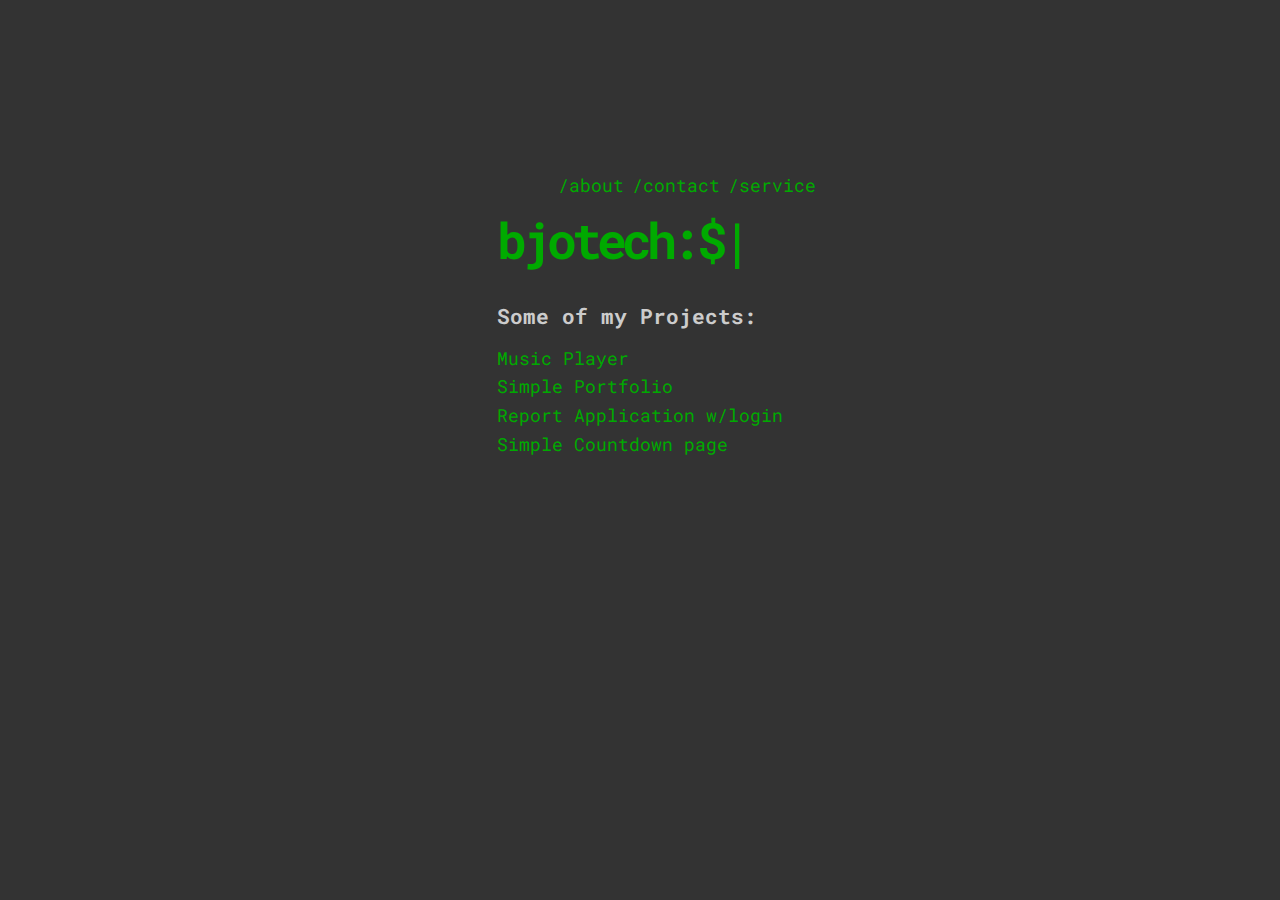
<file: www/index.html>
<!DOCTYPE html>
<html lang="en">
  <head>
    <meta charset="UTF-8" />
    <meta http-equiv="X-UA-Compatible" content="IE=edge" />
    <meta name="viewport" content="width=device-width, initial-scale=1.0" />
    <link rel="stylesheet" href="css/style.css" />
    <title>Welcome</title>
  </head>
  <body>
    <div class="container">
      <nav>
        <ul>
          <li id="about">/about</li>
          <li id="contact">/contact</li>
          <li id="service">/service</li>
        </ul>
      </nav>

      <main>
        <h1>bjotech:$<span class="cursor">|</span></h1>
        <h3>Some of my Projects:</h3>
        <ul>
          <li>
            <a href="./project/musicplayer/index.html" target="_blank"
              >Music Player</a
            >
          </li>
          <li>
            <a href="./project/SimplePortfolio/index.html" target="_blank"
              >Simple Portfolio</a
            >
          </li>
          <li>
            <a
              href="./project/avvikRapport_app/login/index.html"
              target="_blank"
              >Report Application w/login</a
            >
          </li>
          <li>
            <a href="./project/CD/index.html" target="_blank"
              >Simple Countdown page</a
            >
          </li>
        </ul>
      </main>
    </div>

    <div class="hidden">
      <div id="about-content">
        <h2>about-me:$<span class="cursor">|</span></h2>
        <p>Name: Bjarte</p>
        <p>Current Occupation: SysAdmin</p>
        <p>
          I have 8 years of work experience within IT. I'm self taught within
          webdevloping and would rank my knowledge as Intermediate, language
          I've been studying are; html, css, sass, JS and ReactJS.
        </p>
      </div>

      <div id="contact-content">
        <h2>contact-me:$<span class="cursor">|</span></h2>
        <p>You can contact me at the email below</p>
        <ul>
          <li>
            Email: <a href="mailto:bjohnstad@gmail.com">bjohnstad@gmail.com</a>
          </li>
        </ul>
      </div>
      <div id="service-content">
        <h2>service:$<span class="cursor">|</span></h2>
        <p>I'm currently offering IT Service</p>
        <p>Some of the fields I can assist in:</p>
        <ul>
          <div class="personal-computer">
            <li>Personal Computer Support, hardware and software</li>
          </div>
          <li>Network Support and Installation of Equipment</li>
          <li>Simple webpage developing</li>
        </ul>
        <p>
          Please contact me on email if you are intrested in my service:
          <a href="mailto:bjohnstad@gmail.com">bjohnstad@gmail.com</a>
        </p>
      </div>
    </div>

    <script src="js/winbox.bundle.js"></script>
    <script src="js/main.js"></script>
  </body>
</html>
</file>
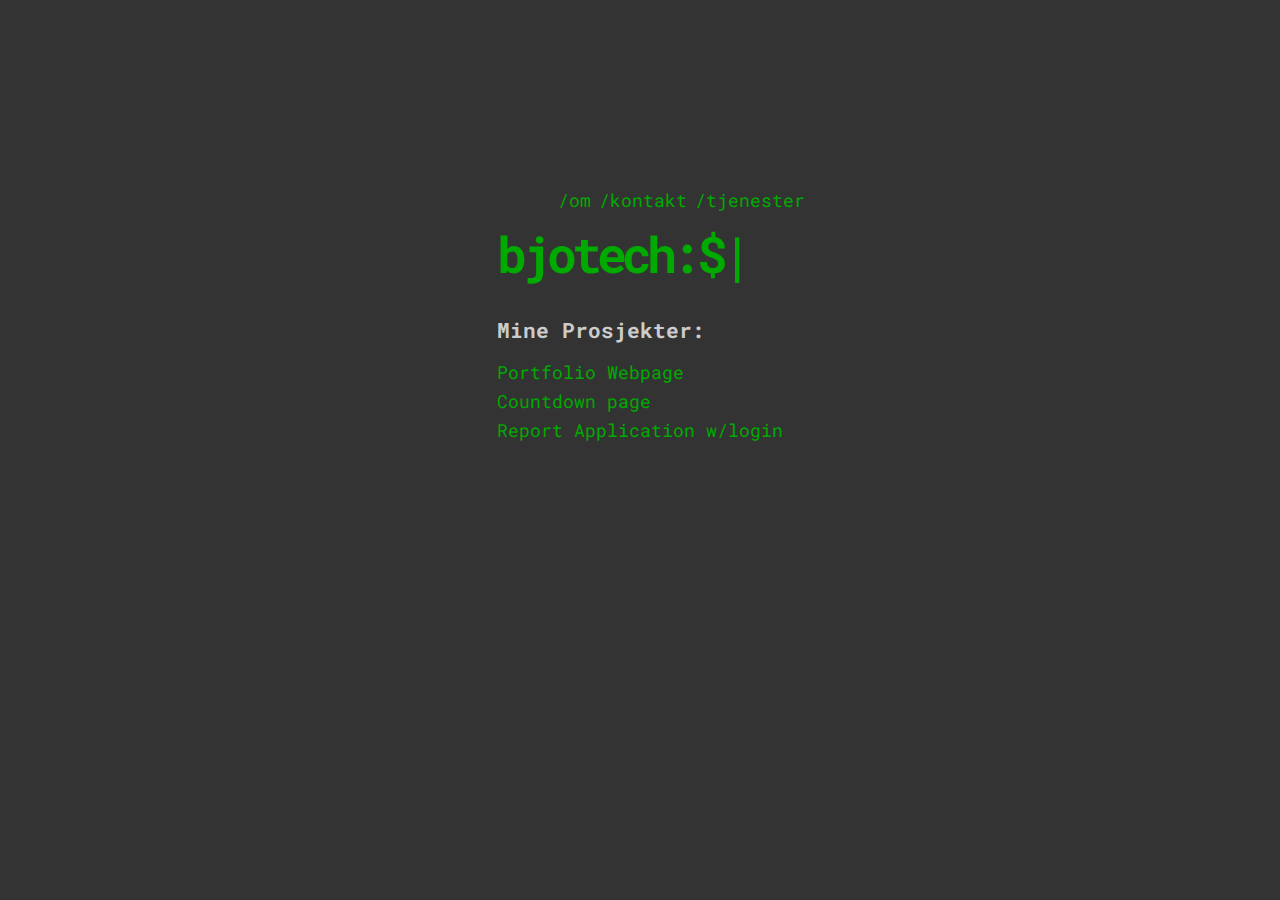
<file: www/no/index.html>
<!DOCTYPE html>
<html lang="en">
  <head>
    <meta charset="UTF-8" />
    <meta http-equiv="X-UA-Compatible" content="IE=edge" />
    <meta name="viewport" content="width=device-width, initial-scale=1.0" />
    <link rel="stylesheet" href="../css/style.css" />
    <title>bjotech</title>
  </head>
  <body>
    <div class="container">
      <nav>
        <ul>
          <li id="about">/om</li>
          <li id="contact">/kontakt</li>
          <li id="service">/tjenester</li>
          
        </ul>
      </nav>

      <main>
        <h1>bjotech:$<span class="cursor">|</span></h1>
        <h3>Mine Prosjekter:</h3>
        <ul>
          <li>
            <a
              href="../project/SimplePortfolio/index.html"
              target="_blank"
              >Portfolio Webpage</a
            >
          </li>
          <li>
            <a href="../project/CD/index.html" target="_blank"
              >Countdown page</a
            >
          </li>
          <li>
            <a
              href="../project/avvikRapport_app/login/index.html"
              target="_blank"
              >Report Application w/login</a
            >
          </li>
        </ul>
      </main>
    </div>

    <div class="hidden">
      <div id="about-content">
        <h2>om-meg:$<span class="cursor">|</span></h2>
        <p>
           Navn: Bjarte
        </p>
        <p>
            Nåværende stilling: System Administrator
        </p>
        <p>Arbeidserfaring:</p>
        <ul>
          <li>8 år med IT</li>
          <li>5 år med Elektronikk Salg(Privatmarked)</li>
        </ul>
        <p>I løpet av mine 8 år innen IT har jeg jobbet med Servicedesk, IT-Konsulent, IT-Drift og nå som System Administrator.</p>
        <p>Jeg er selvlært innen web-utvikling, kode-språk som jeg har jobbet med; html, css, JS og ReactJS.</p>
      </div>

      <div id="contact-content">
        <h2>kontakt-meg:$<span class="cursor">|</span></h2>
        <p>Skulle du ønske å komme i kontakt med meg, kan du nå meg på følgende:</p>
        <ul>
            <li>Epost: <a href="mailto:bjohnstad@gmail.com">bjohnstad@gmail.com</a></li>
        </ul>
      </div>
      <div id="service-content">
        <h2>tjenester:$<span class="cursor">|</span></h2>
        <p>Jeg tilbyr for øyeblikket private tjenester innen IT.</p>
        <p>Noen av feltene jeg kan assistere i:</p>
        <ul>
          <div class="personal-computer">
            <li>PC-support, hardware og software. MacOs og Windows.</li>
          </div>
            <li>Nettverk assistanse og installasjon av nettverkutstyr.</li>
            <li>Enkel web-utvikling/prosjekter.</li>
        </ul>
        <p>Om det skulle være av interesse, kan du kontakte meg på: <a href="mailto:bjohnstad@gmail.com">bjohnstad@gmail.com</a></p>
      </div>
    </div>

    <script src="../js/winbox.bundle.js"></script>
    <script src="../js/main.js"></script>
  </body>
</html>
</file>
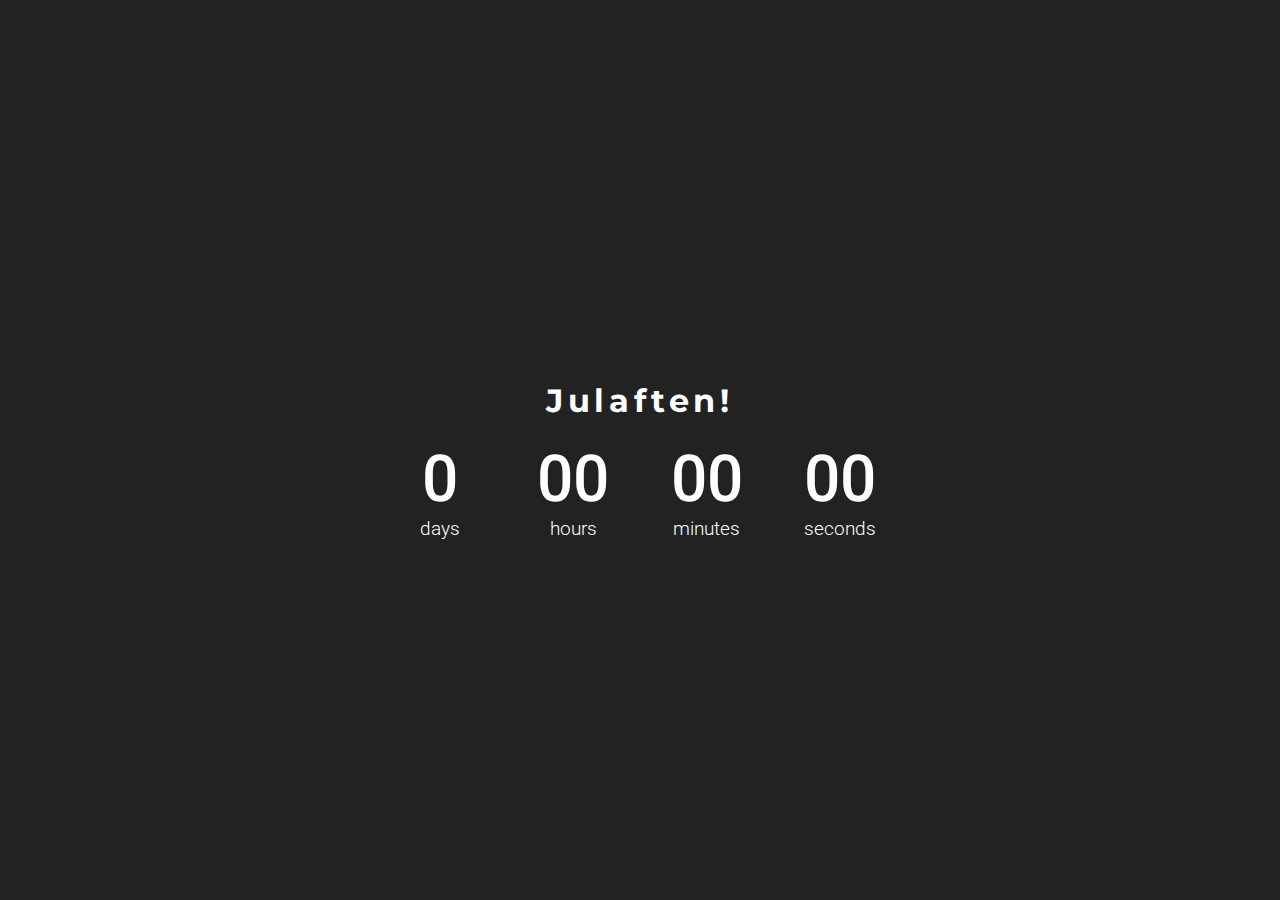
<file: www/project/CD/index.html>
<!DOCTYPE html>
<html lang="en">
  <head>
    <meta charset="UTF-8" />
    <meta name="viewport" content="width=device-width, initial-scale=1.0" />
    <link
      href="https://fonts.googleapis.com/css2?family=Roboto:wght@300;500&display=swap"
      rel="stylesheet"
    />
    <link rel="stylesheet" href="./style.css" />
    <title>Simple Countdown</title>
  </head>
  <body>
    <div class="title">
      <h1>Julaften!</h1>
    </div>
    <div class="container">
      <div class="countdown">
        <div class="box">
          <div class="time" id="days">0</div>
          <span class="label">days</span>
        </div>
        <div class="box">
          <div class="time" id="hours">00</div>
          <span class="label">hours</span>
        </div>
        <div class="box">
          <div class="time" id="minutes">00</div>
          <span class="label">minutes</span>
        </div>
        <div class="box">
          <div class="time" id="seconds">00</div>
          <span class="label">seconds</span>
        </div>
      </div>
    </div>
    <script src="./script.js"></script>
  </body>
</html>
</file>
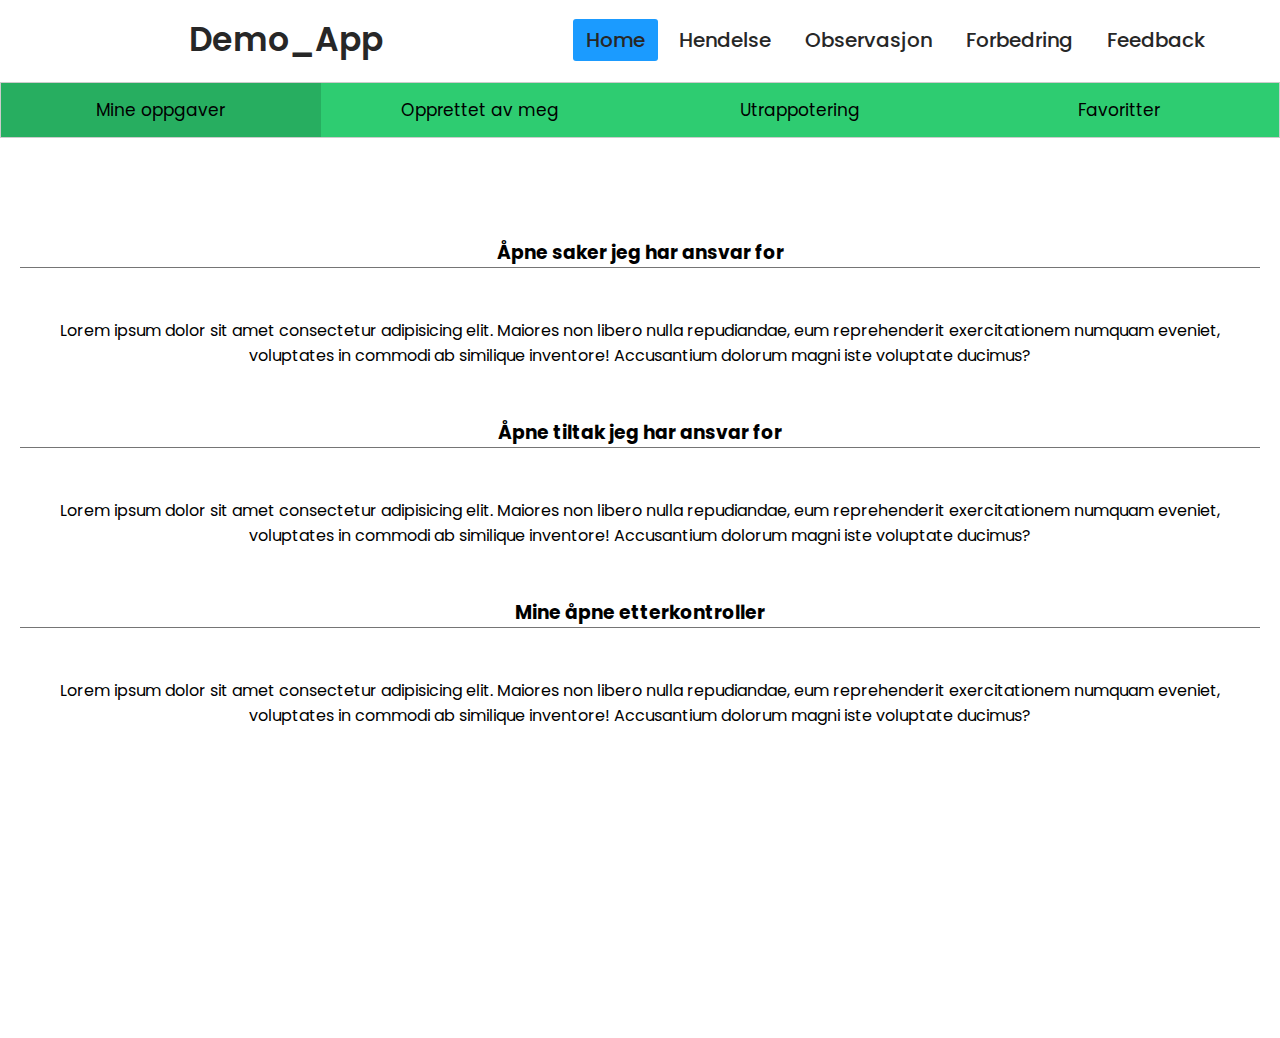
<file: www/project/avvikRapport_app/home/home.html>
<!DOCTYPE html>
<html lang="en">
  <head>
    <meta charset="UTF-8" />
    <meta name="viewport" content="width=device-width, initial-scale=1.0" />
    <title>Document</title>
    <link rel="stylesheet" href="css/style.css" />
  </head>
  <body>
    <header>
      <nav>
        <input type="checkbox" id="check" />
        <label for="check" class="checkbtn">
          <i class="fas fa-bars"></i>
        </label>
        <label class="logo">Demo_App</label>
        <ul>
          <li><a class="active" href="home.html">Home</a></li>
          <li><a href="../Hendelse/hendelse.html">Hendelse</a></li>
          <li><a href="../observasjon/observasjon.html">Observasjon</a></li>
          <li><a href="../forbedring/forbedring.html">Forbedring</a></li>
          <li><a href="../tilbakemelding/tilbakemelding.html">Feedback</a></li>
        </ul>
      </nav>
    </header>
    <div class="tab">
      <button
        class="tablinks"
        onclick="openCity(event, 'Oppgaver')"
        id="defaultOpen"
      >
        Mine oppgaver
      </button>
      <button class="tablinks" onclick="openCity(event, 'Opprettet')">
        Opprettet av meg
      </button>
      <button class="tablinks" onclick="openCity(event, 'Utrappotering')">
        Utrappotering
      </button>
      <button class="tablinks" onclick="openCity(event, 'Favoritter')">
        Favoritter
      </button>
    </div>

    <div id="Oppgaver" class="tabcontent">
      <h3>Åpne saker jeg har ansvar for</h3>
      <span class="underline"></span>
      <p class="undercontent">
        Lorem ipsum dolor sit amet consectetur adipisicing elit. Maiores non
        libero nulla repudiandae, eum reprehenderit exercitationem numquam
        eveniet, voluptates in commodi ab similique inventore! Accusantium
        dolorum magni iste voluptate ducimus?
      </p>

      <h3>Åpne tiltak jeg har ansvar for</h3>
      <span class="underline"></span>
      <p class="undercontent">
        Lorem ipsum dolor sit amet consectetur adipisicing elit. Maiores non
        libero nulla repudiandae, eum reprehenderit exercitationem numquam
        eveniet, voluptates in commodi ab similique inventore! Accusantium
        dolorum magni iste voluptate ducimus?
      </p>
      <h3>Mine åpne etterkontroller</h3>
      <span class="underline"></span>
      <p class="undercontent">
        Lorem ipsum dolor sit amet consectetur adipisicing elit. Maiores non
        libero nulla repudiandae, eum reprehenderit exercitationem numquam
        eveniet, voluptates in commodi ab similique inventore! Accusantium
        dolorum magni iste voluptate ducimus?
      </p>
    </div>

    <div id="Opprettet" class="tabcontent">
      <h3>Saker jeg har meldt inn</h3>
      <span class="underline"></span>
      <p class="undercontent">
        Lorem ipsum dolor sit amet consectetur adipisicing elit. Maiores non
        libero nulla repudiandae, eum reprehenderit exercitationem numquam
        eveniet, voluptates in commodi ab similique inventore! Accusantium
        dolorum magni iste voluptate ducimus?
      </p>

      <h3>Tiltak jeg har opprettet</h3>
      <span class="underline"></span>
      <p class="undercontent">
        Lorem ipsum dolor sit amet consectetur adipisicing elit. Maiores non
        libero nulla repudiandae, eum reprehenderit exercitationem numquam
        eveniet, voluptates in commodi ab similique inventore! Accusantium
        dolorum magni iste voluptate ducimus?
      </p>
      <h3>Etterkontroller jeg har opprettet</h3>
      <span class="underline"></span>
      <p class="undercontent">
        Lorem ipsum dolor sit amet consectetur adipisicing elit. Maiores non
        libero nulla repudiandae, eum reprehenderit exercitationem numquam
        eveniet, voluptates in commodi ab similique inventore! Accusantium
        dolorum magni iste voluptate ducimus?
      </p>
    </div>

    <div id="Utrappotering" class="tabcontent">
      <h3>Utrappotering</h3>
      <span class="underline"></span>
      <p class="undercontent">
        Lorem ipsum dolor sit amet consectetur adipisicing elit. Vitae obcaecati
        iusto esse sunt ex beatae incidunt illo officia harum unde quo doloribus
        saepe culpa aliquid eligendi mollitia qui dolorum velit, fugiat sit
        laboriosam labore! Quos optio cumque maiores repellendus modi.
      </p>
    </div>
    <div id="Favoritter" class="tabcontent">
      <h3>Favoritter</h3>
      <span class="underline"></span>
      <p class="undercontent">
        Lorem, ipsum dolor sit amet consectetur adipisicing elit. Minima, quasi
        dignissimos. Tempore provident cum architecto quaerat distinctio vero ut
        non, voluptates ullam excepturi repellat! Aliquid illum optio temporibus
        molestiae enim sit. Pariatur impedit velit eligendi esse ipsa magni
        aperiam dicta?
      </p>
    </div>
  </body>
  <script src="js/main.js"></script>
</html>
</file>
<file: www/css/style.css>
@import url('https://fonts.googleapis.com/css2?family=Roboto+Mono:wght@300;400;700&display=swap');

* {
    box-sizing: border-box;
    padding: 0;
    margin: 0;
  }
  
  :root {
    --text-color: #00aa00;
  }
  
  body {
    font-family: 'Roboto Mono', sans-serif;
    background-color: #333;
    color: #ccc;
    font-size: 18px;
    line-height: 1.6;
  }
  
  h1 {
    color: var(--text-color);
    font-size: 50px;
    letter-spacing: -5px;
    margin-bottom: 20px;
  }
  
  h2 {
    color: var(--text-color);
  }
  
  h3 {
    margin-bottom: 10px;
  }
  
  ul {
    list-style-type: none;
  }
  
  a {
    color: var(--text-color);
    text-decoration: none;
  }
  
  p {
    margin: 20px 0;
  }

  nav {
      width: 30%;
  }

  nav ul {
      display: flex;
      justify-content: space-around;
      align-items: center;
  }

  nav ul li {
      color: var(--text-color);
      cursor: pointer;
      padding-left: 0.5rem;
  }

  .container {
    max-width: 600px;
    margin: auto;
    height: 70vh;
    display: flex;
    flex-direction: column;
    justify-content: center;
    align-items: center;
  }

  .wb-body {
      background: #111;
      padding: 20px;
  }

  .hidden {
      display: none;
  }

  .cursor {
      font-weight: 700;
      animation: 1s blink step-end infinite;
  }

  @keyframes blink {
      from, to {
          color: transparent;
      }

      50% {
          color: var(--text-color);
      }
  }
</file>
<file: www/project/CD/style.css>
@import url("https://fonts.googleapis.com/css2?family=Montserrat:wght@300;400;700&display=swap");

* {
  box-sizing: border-box;
}

body {
  color: #fefefe;
  background-color: #222;
  margin: 0;
  min-height: 100vh;
  justify-content: center;
  align-items: center;
  font-family: "Roboto", sans-serif;
}

h1 {
  font-family: "Montserrat", sans-serif;
  letter-spacing: 0.3rem;
}

.title {
  padding-top: 40vh;
  justify-content: center;
  text-align: center;
}
.container {
  display: flex;
  justify-content: center;
  align-items: center;
}
.countdown {
  width: 500px;
  display: flex;
  justify-content: space-between;
}

.box {
  text-align: center;
  min-width: 100px;
}

.time {
  font-size: 4rem;
  font-weight: 500;
}

.label {
  font-size: 1.2rem;
  font-weight: 300;
}
</file>
<file: www/project/avvikRapport_app/home/css/style.css>
@import url("https://fonts.googleapis.com/css2?family=Poppins&display=swap");

* {
  padding: 0;
  margin: 0;
  box-sizing: border-box;
  font-family: "Poppins", sans-serif;
  list-style: none;
  text-decoration: none;
}

body {
  height: 100vh;
  width: 100%;
  text-align: center;
}

label.logo {
  color: #272727;
  font-size: 33px;
  line-height: 80px;
  padding: 0 140px;
  font-weight: 600;
  font-family: "Poppins", sans-serif;
}
nav ul {
  float: right;
  margin-right: 60px;
}
nav ul li {
  display: inline-block;
  line-height: 80px;
  margin: 0 2px;
}
nav ul li a {
  color: #272727;
  font-weight: 500;
  font-size: 20px;
  padding: 7px 13px;
  border-radius: 3px;
  /* text-transform: uppercase; */
  font-family: "Poppins", sans-serif;
}

nav ul .search-icon {
  height: 40px;
  width: 240px;
  display: flex;
  background: #272727;
  border-radius: 5px;
}

nav ul .search-icon input {
  height: 100%;
  width: 200px;
  border: none;
  outline: none;
  padding: 0 10px;
  color: #000;
  font-size: 16px;
  border-radius: 5px 0 0 5px;
}

nav ul .search-icon .icon {
  height: 100%;
  width: 40px;
  line-height: 40px;
  text-align: center;
  border: 1px solid #cccccc;
  border-radius: 0 5px 5px 0;
}

nav ul .search-icon .icon:hover {
  background: #e6e6e6;
}
nav ul .search-icon .icon span {
  color: #222222;
  font-size: 18px;
}

a.active,
a:hover {
  background: #1b9bff;
  transition: 0.5s;
}
.checkbtn {
  font-size: 30px;
  color: white;
  float: right;
  line-height: 80px;
  margin-right: 40px;
  cursor: pointer;
  display: none;
}
#check {
  display: none;
}

.container {
  position: relative;
  width: 100%;
  height: 100%;
  display: flex;
  justify-content: center;
  align-items: center;
  padding: 20px 100px;
}

.container:after {
  content: "";
  position: absolute;
  width: 100%;
  height: 100%;
  left: 0;
  top: 0;
  background: url("../img/undraw_prioritise_tgdh.png") no-repeat center;
  background-size: cover;
  filter: blur(50px);
  z-index: -1;
}
.contact-box {
  height: 100%;
  max-width: 850px;
  display: grid;
  grid-template-columns: repeat(2, 1fr);
  justify-content: center;
  align-items: center;
  text-align: center;
  background-color: #fff;
  box-shadow: 0px 0px 19px 5px rgba(0, 0, 0, 0.19);
}

.left {
  background: url("../img/undraw_prioritise_tgdh.png") no-repeat center;
  background-size: contain;
  height: 100%;
}

.right {
  padding: 25px 40px;
}

h2 {
  position: relative;
  padding: 0 0 10px;
  margin-bottom: 10px;
}

h2:after {
  content: "";
  position: absolute;
  left: 50%;
  bottom: 0;
  transform: translateX(-50%);
  height: 4px;
  width: 50px;
  border-radius: 2px;
  background-color: #2ecc71;
}

.field {
  width: 100%;
  border: 2px solid rgba(0, 0, 0, 0);
  outline: none;
  background-color: rgba(230, 230, 230, 0.6);
  padding: 0.5rem 1rem;
  font-size: 1.1rem;
  margin-bottom: 22px;
  transition: 0.3s;
}

.container .contact-box .right .field .custom-select select {
  position: relative;
  width: 100%;
  height: 37px;
}

.container .contact-box .right .field .custom-select select::before {
  content: "";
  position: absolute;
  top: 12px;
  right: 10px;
  border: 8px solid;
  border-color: #d5dbd9 transparent transparent transparent;
  pointer-events: none;
}

.container .contact-box .right .field .custom-select select {
  -webkit-appearance: none;
  -moz-appearance: none;
  appearance: none;
  outline: none;
  width: 100%;
  height: 100%;
  border: 0px;
  padding: 8px 10px;
  font-size: 15px;
  border: 1px solid #d5dbd9;
  border-radius: 3px;
}

.container .contact-box .right .field .custom-select select.arrow {
  background-image: linear-gradient(45deg, transparent 50%, gray 50%),
    linear-gradient(135deg, gray 50%, transparent 50%),
    linear-gradient(to right, #ccc, #ccc);
  background-position: calc(100% - 20px) calc(1em + 2px),
    calc(100% - 15px) calc(1em + 2px), calc(100% - 2.5em) 0.5em;
  background-size: 5px 5px, 5px 5px, 1px 1.5em;
  background-repeat: no-repeat;
}

.container .contact-box .right .field .custom-select select.arrow:focus {
  background-image: linear-gradient(45deg, green, transparent 50%),
    linear-gradient(135deg, transparent 50%, green 50%),
    linear-gradient(to right, #ccc, #ccc);
  background-position: calc(100% - 15px) 1em, calc(100% - 20px) 1em,
    calc(100% - 2.5em) 0.5em;
  background-size: 5px 5px, 5px 5px, 1px 1.5em;
  background-repeat: no-repeat;
  border-color: rgba(30, 85, 250, 0.47);
  outline: 0;
}

.field:hover {
  background-color: rgba(0, 0, 0, 0.1);
}

textarea {
  min-height: 150px;
}

.btn {
  width: 100%;
  padding: 0.5rem 1rem;
  background-color: #2ecc71;
  color: #fff;
  font-size: 1.1rem;
  border: none;
  outline: none;
  cursor: pointer;
  transition: 0.3s;
}

.btn:hover {
  background-color: #27ae60;
}

.field:focus,
.container .contact-box .right .field .custom-select select:focus {
  border: 2px solid rgba(30, 85, 250, 0.47);
  background-color: #fff;
}

.tab {
  overflow: hidden;
  border: 1px solid #ccc;
  background-color: #2ecc71;
  width: 100%;
}

/* Style the buttons inside the tab */
.tab button {
  background-color: inherit;
  float: left;
  border: none;
  outline: none;
  cursor: pointer;
  padding: 14px 16px;
  transition: 0.3s;
  font-size: 17px;
  width: 25%;
}

/* Change background color of buttons on hover */
.tab button:hover {
  background-color: #27ae60;
}

/* Create an active/current tablink class */
.tab button.active {
  background-color: #27ae60;
}

/* Style the tab content */
.tabcontent {
  display: none;
  padding: 100px 20px;
  height: 100%;
  /*border: 1px solid #ccc; */
  border-top: none;
  float: inline-start;
}

.tabcontent .underline {
  border-bottom: 1px solid #757575;
  width: 100%;
  display: block;
}

.undercontent {
  padding: 50px 0 50px;
}

@media screen and (max-width: 880px) {
  .contact-box {
    grid-template-columns: 1fr;
  }
  .left {
    height: 200px;
  }
}
</file>
